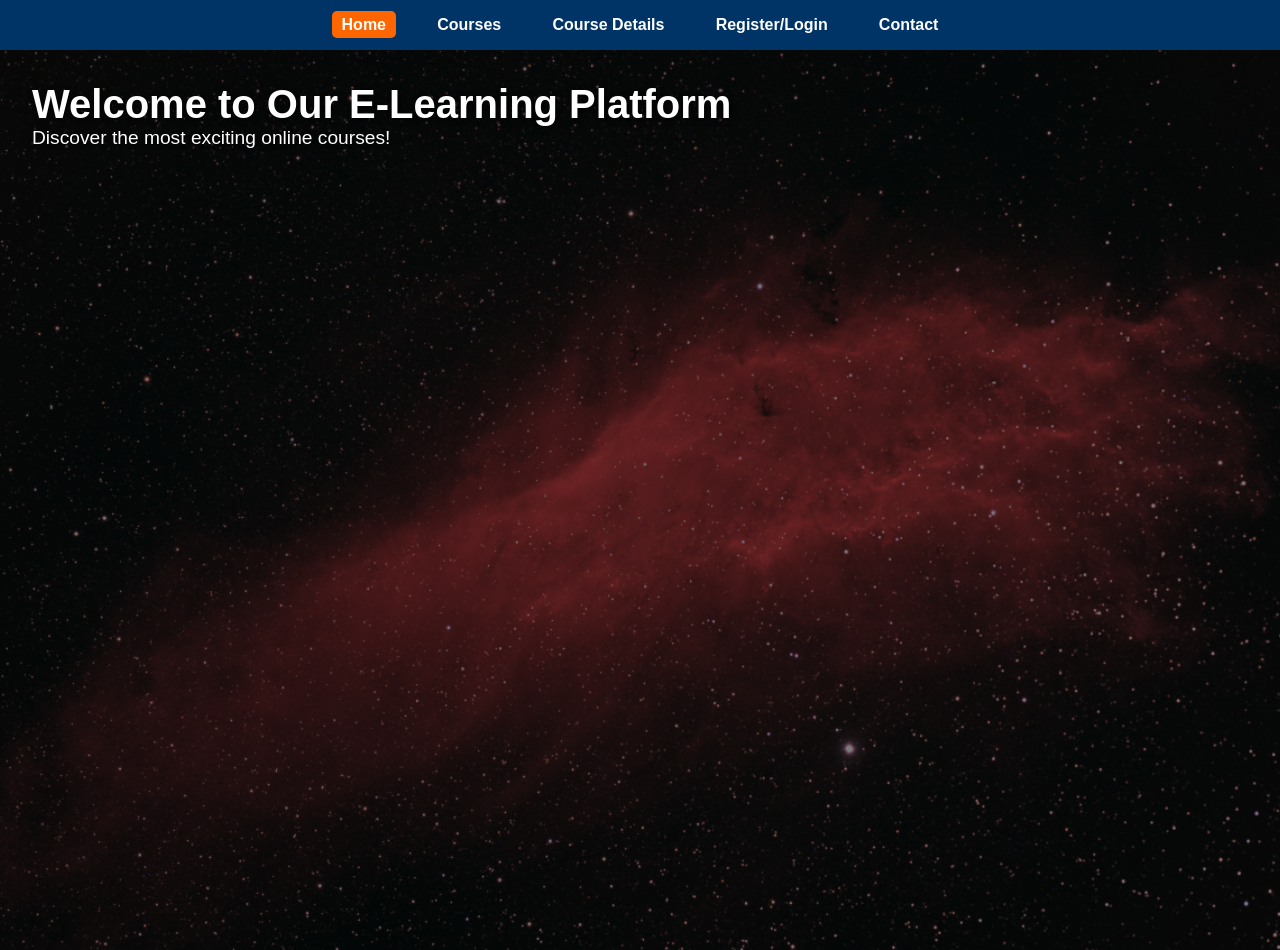
<file: 257/index.html>
<!DOCTYPE html>
<html lang="en">
<head>
  <meta charset="UTF-8" />
  <title>My E-Learning Platform - Home</title>
  <link rel="stylesheet" href="styles.css" />
</head>
<body>

  <nav>
    <ul class="nav-menu">
      <li><a href="index.html" class="active">Home</a></li>
      <li><a href="courses.html">Courses</a></li>
      <li><a href="course-details.html">Course Details</a></li>
      <li><a href="register.html">Register/Login</a></li>
      <li><a href="contact.html">Contact</a></li>
    </ul>
  </nav>

  <main class="page-background">
    <div class="banner-text">
      <h1>Welcome to Our E-Learning Platform</h1>
      <p>Discover the most exciting online courses!</p>
    </div>
  </main>

</body>
</html>
</file>
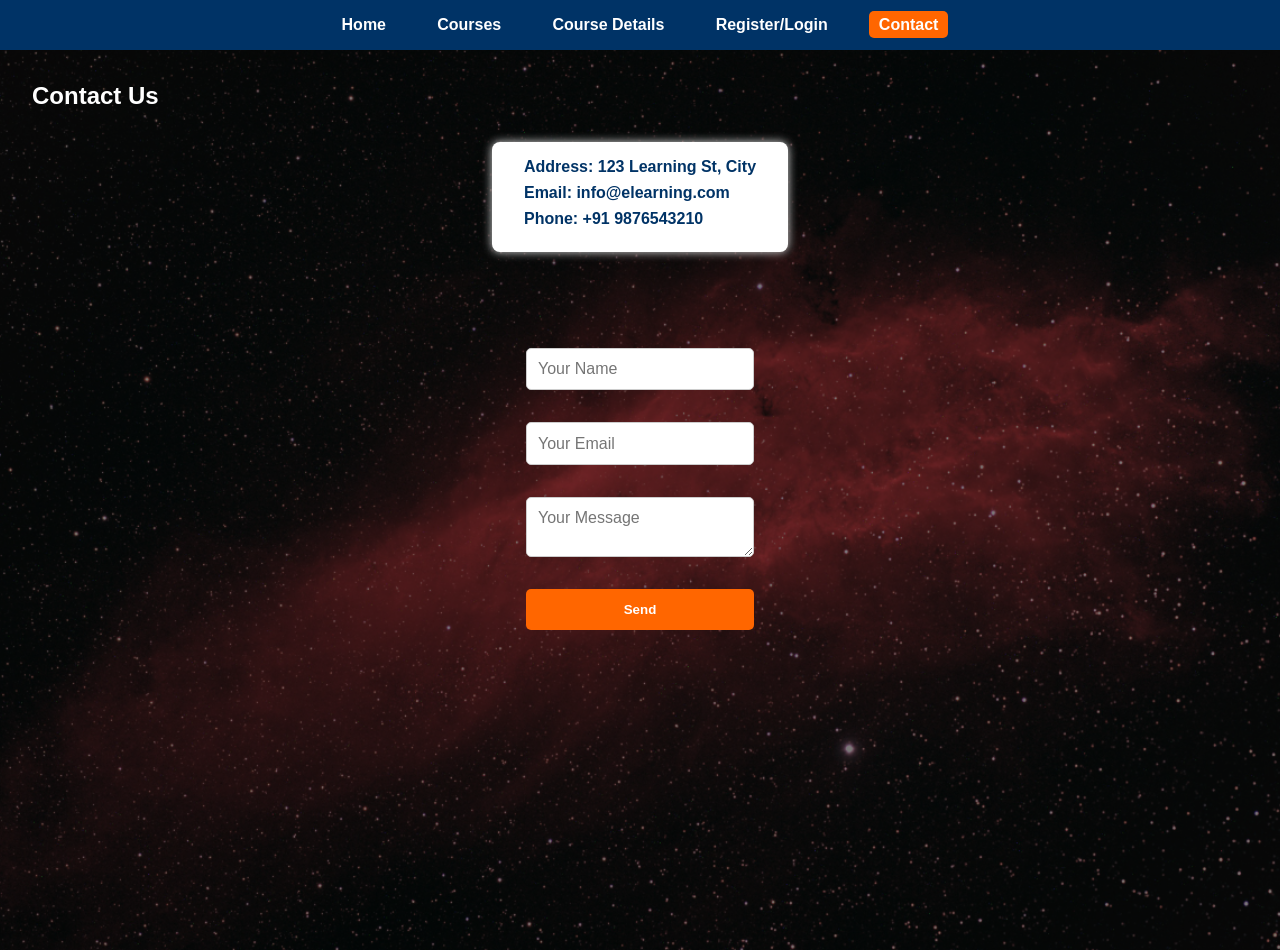
<file: 257/contact.html>
<!DOCTYPE html>
<html lang="en">
<head>
  <meta charset="UTF-8" />
  <title>Contact Us</title>
  <link rel="stylesheet" href="styles.css" />
</head>
<body>

  <nav>
    <ul class="nav-menu">
      <li><a href="index.html">Home</a></li>
      <li><a href="courses.html">Courses</a></li>
      <li><a href="course-details.html">Course Details</a></li>
      <li><a href="register.html">Register/Login</a></li>
      <li><a href="contact.html" class="active">Contact</a></li>
    </ul>
  </nav>

  <main class="page-background">
    <h2>Contact Us</h2>

    <section class="contact-info">
      <p><strong>Address:</strong> 123 Learning St, City</p>
      <p><strong>Email:</strong> info@elearning.com</p>
      <p><strong>Phone:</strong> +91 9876543210</p>
    </section>

    <section class="contact-form">
      <form>
        <input type="text" placeholder="Your Name" required />
        <input type="email" placeholder="Your Email" required />
        <textarea placeholder="Your Message" required></textarea>
        <button type="submit">Send</button>
      </form>
    </section>
  </main>

</body>
</html>
</file>
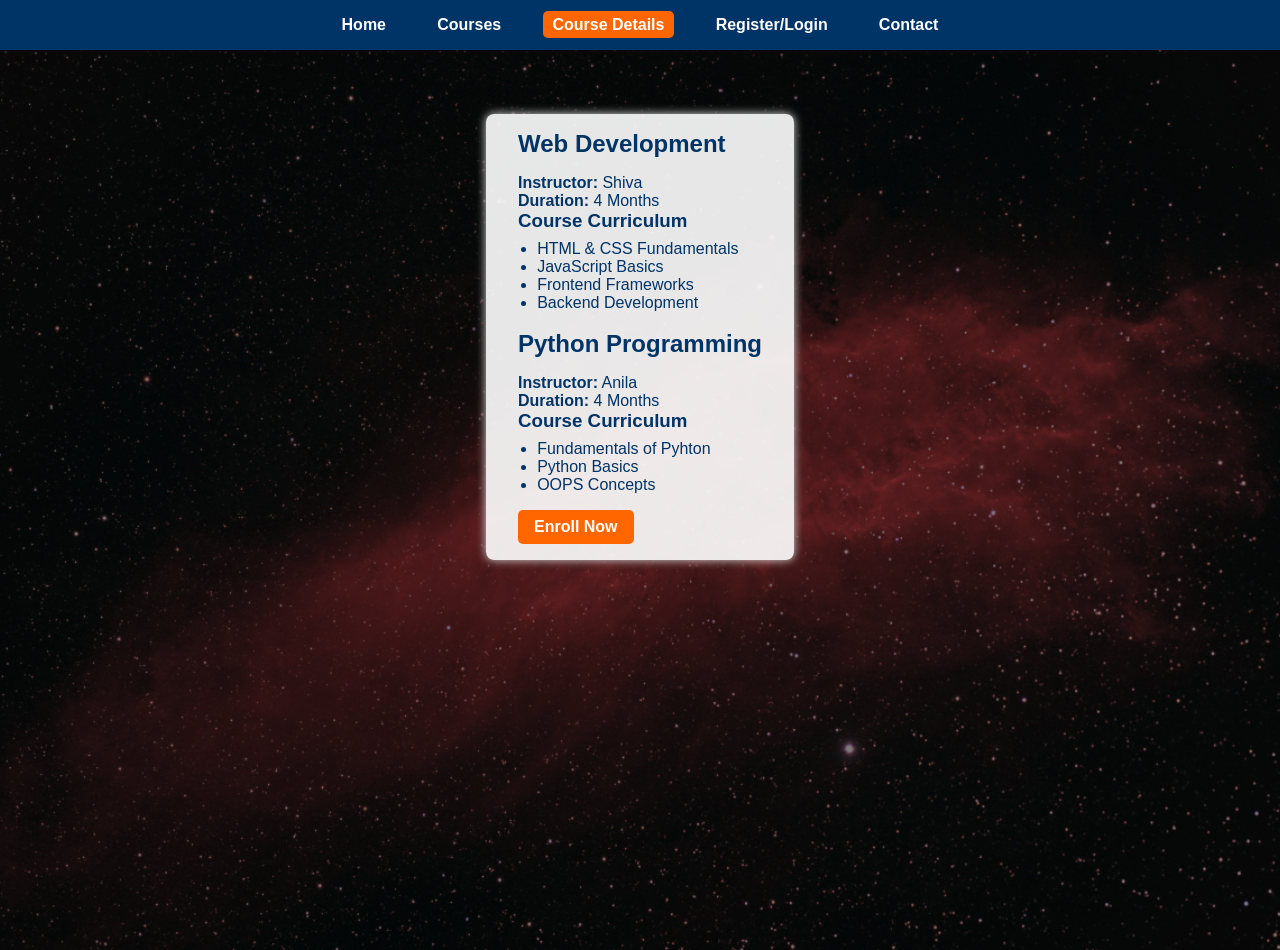
<file: 257/course-details.html>
<!DOCTYPE html>
<html lang="en">
<head>
  <meta charset="UTF-8">
  <title>Course Details</title>
  <link rel="stylesheet" href="styles.css">
</head>
<body>

  <!-- Navigation Menu -->
  <nav>
    <ul class="nav-menu">
      <li><a href="index.html">Home</a></li>
      <li><a href="courses.html">Courses</a></li>
      <li><a href="course-details.html" class="active">Course Details</a></li>
      <li><a href="register.html">Register/Login</a></li>
      <li><a href="contact.html">Contact</a></li>
    </ul>
  </nav>

  <!-- Full Page Background -->
  <main class="page-background">
    <div class="course-details">
      <h2>Web Development</h2>
      <p><strong>Instructor:</strong> Shiva</p>
      <p><strong>Duration:</strong> 4 Months</p>

      <section>
        <h3>Course Curriculum</h3>
        <ul>
          <li>HTML & CSS Fundamentals</li>
          <li>JavaScript Basics</li>
          <li>Frontend Frameworks</li>
          <li>Backend Development</li>
        </ul>
      </section>
      <br>
      <h2>Python Programming</h2>
      <p><strong>Instructor:</strong> Anila</p>
      <p><strong>Duration:</strong> 4 Months</p>

      <section>
        <h3>Course Curriculum</h3>
        <ul>
          <li>Fundamentals of Pyhton</li>
          <li>Python Basics</li>
          <li>OOPS Concepts</li>

        </ul>
      </section>

      <button class="enroll-btn">Enroll Now</button>
    </div>
  </main>

</body>
</html>
</file>
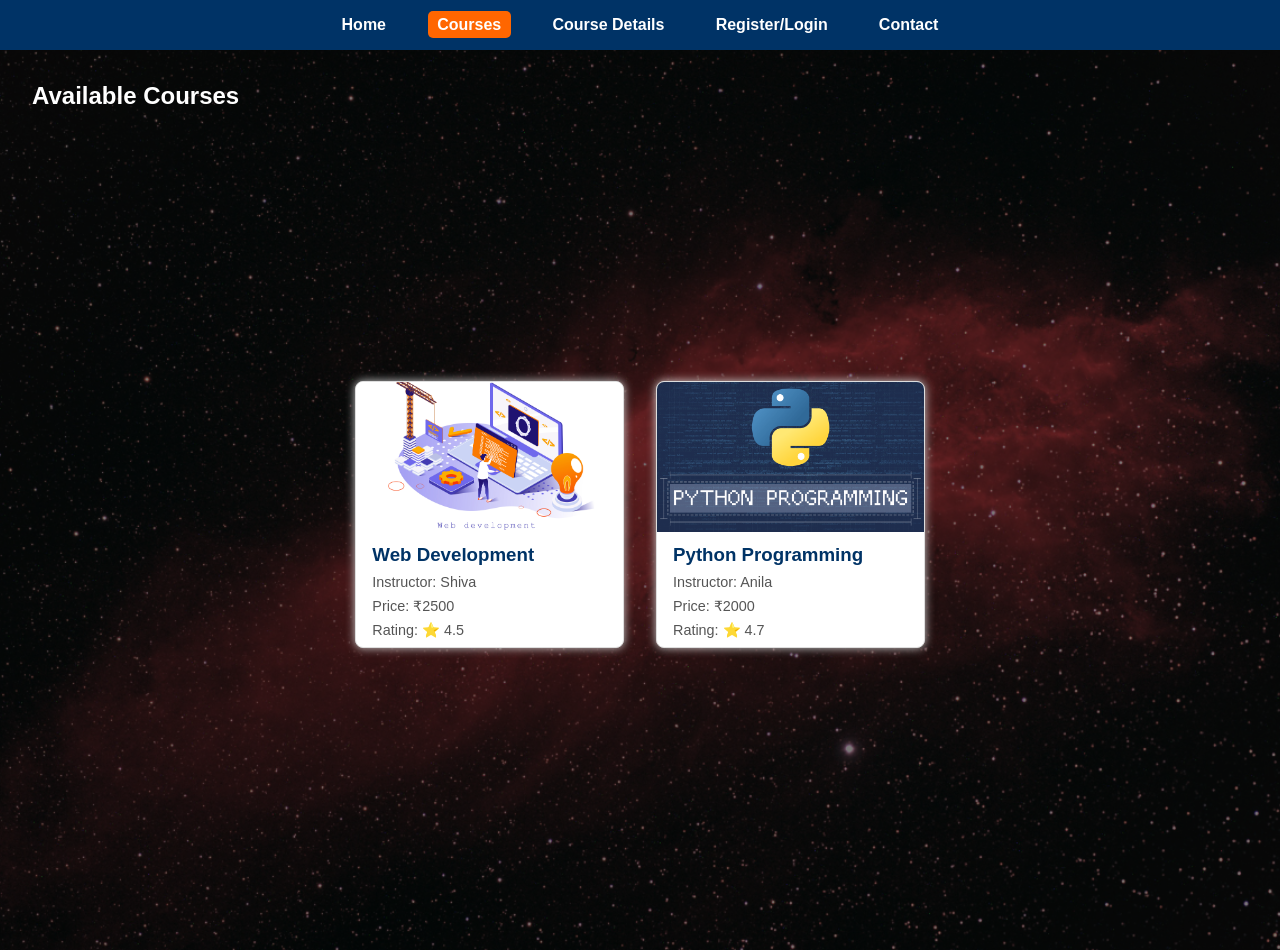
<file: 257/courses.html>
<!DOCTYPE html>
<html lang="en">
<head>
  <meta charset="UTF-8" />
  <title>Courses</title>
  <link rel="stylesheet" href="styles.css" />
</head>
<body>

  <nav>
    <ul class="nav-menu">
      <li><a href="index.html">Home</a></li>
      <li><a href="courses.html" class="active">Courses</a></li>
      <li><a href="course-details.html">Course Details</a></li>
      <li><a href="register.html">Register/Login</a></li>
      <li><a href="contact.html">Contact</a></li>
    </ul>
  </nav>

  <main class="page-background">
    <h2>Available Courses</h2>
    <div class="courses-grid">

      <div class="course-card">
        <img src="images/course1.jpg" alt="Web Development" />
        <h3>Web Development</h3>
        <p>Instructor: Shiva</p>
        <p>Price: ₹2500</p>
        <p>Rating: ⭐ 4.5</p>
      </div>

      <div class="course-card">
        <img src="images/course2.jpg" alt="Python Programming" />
        <h3>Python Programming</h3>
        <p>Instructor: Anila</p>
        <p>Price: ₹2000</p>
        <p>Rating: ⭐ 4.7</p>
      </div>

    </div>
  </main>

</body>
</html>
</file>
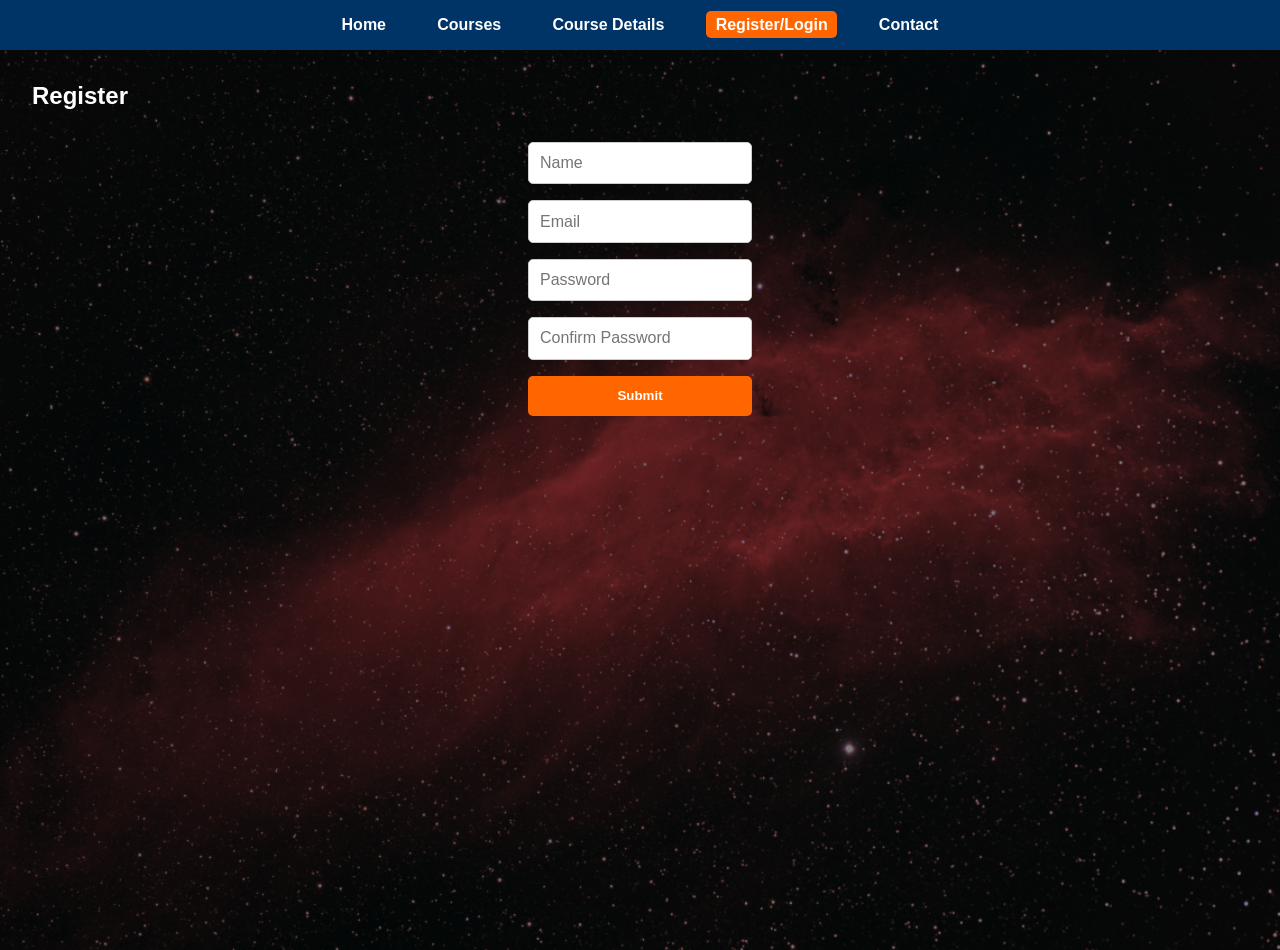
<file: 257/register.html>
<!DOCTYPE html>
<html lang="en">
<head>
  <meta charset="UTF-8" />
  <title>Register / Login</title>
  <link rel="stylesheet" href="styles.css" />
  <script src="script.js" defer></script>
</head>
<body>

  <nav>
    <ul class="nav-menu">
      <li><a href="index.html">Home</a></li>
      <li><a href="courses.html">Courses</a></li>
      <li><a href="course-details.html">Course Details</a></li>
      <li><a href="register.html" class="active">Register/Login</a></li>
      <li><a href="contact.html">Contact</a></li>
    </ul>
  </nav>

  <main class="page-background">
    <h2>Register</h2>
    <form id="register-form" onsubmit="return validateRegistration()">
      <input type="text" id="name" name="name" placeholder="Name" required />
      <input type="email" id="email" name="email" placeholder="Email" required />
      <input type="password" id="password" name="password" placeholder="Password" required />
      <input type="password" id="confirm-password" name="confirm-password" placeholder="Confirm Password" required />
      <button type="submit">Submit</button>
    </form>
  </main>

</body>
</html>
</file>
<file: 257/styles.css>
/* Reset */
* {
  margin: 0; 
  padding: 0; 
  box-sizing: border-box;
  font-family: Arial, sans-serif;
}

/* Ensure full page height for background */
html, body {
  height: 100%;
  margin: 0;
  padding: 0;
}

/* Navigation Menu */
nav {
  background-color: #003366;
}
.nav-menu {
  list-style: none;
  display: flex;
  justify-content: center;
  padding: 1rem 0;
  gap: 2rem;
}
.nav-menu li a {
  color: white;
  text-decoration: none;
  font-weight: bold;
  padding: 0.3rem 0.6rem;
  border-radius: 5px;
  transition: background-color 0.3s;
}
.nav-menu li a:hover,
.nav-menu li a.active {
  background-color: #ff6600;
}

/* Banner Section (Home page) */
.banner {
  position: relative;
  width: 100%;
  height: 750px;
  background-image: url('images/banner.png');
  background-size: cover;
  background-position: center;
  background-repeat: no-repeat;
  display: flex;
  justify-content: center;
  align-items: center;
  color: white;
  text-align: center;
}
.banner-text h1 {
  font-size: 2.5rem;
  font-weight: bold;
  text-shadow: 2px 2px 6px rgba(0,0,0,0.7);
}
.banner-text p {
  font-size: 1.2rem;
  text-shadow: 1px 1px 4px rgba(0,0,0,0.7);
}

/* Courses Grid */
.courses-grid {
  display: grid;
  grid-template-columns: repeat(auto-fit, minmax(260px, 1fr));
  gap: 2rem;
  padding: 2rem;
  max-width: 1200px;
  margin: auto;
}
.course-card {
  border: 1px solid #ddd;
  border-radius: 8px;
  overflow: hidden;
  box-shadow: 0 0 10px #ccc;
  transition: transform 0.3s ease;
  background-color: white;
}
.course-card:hover {
  transform: translateY(-5px);
  box-shadow: 0 4px 15px #ff6600;
}
.course-card img {
  width: 100%;
  height: 150px;
  object-fit: cover;
}
.course-card h3 {
  padding: 0.5rem 1rem;
  color: #003366;
}
.course-card p {
  padding: 0 1rem 0.5rem;
  font-size: 0.9rem;
  color: #555;
}

/* Full page background for all pages */
.page-background {
  position: relative;
  min-height: 100vh; /* Full viewport height */
  width: 100%;
  background-image: url('images/banner.png');
  background-size: cover;
  background-position: center;
  background-repeat: no-repeat;
  display: flex;
  flex-direction: column;
  color: white;
  padding: 2rem;
}

/* Overlay for readability */
.page-background::before {
  content: "";
  position: absolute;
  top: 0; left: 0; right: 0; bottom: 0;
  background-color: rgba(0, 0, 0, 0.5);
  z-index: 0;
}

/* Content above overlay */
.page-background > * {
  position: relative;
  z-index: 1;
}

/* Course Details */
.course-details {
  max-width: 800px;
  margin: 2rem auto;
  padding: 1rem 2rem;
  background-color: rgba(255,255,255,0.9);
  border-radius: 8px;
  box-shadow: 0 0 10px #ddd;
  color: #003366;
}
.course-details h2 {
  margin-bottom: 1rem;
}
.course-details ul {
  padding-left: 1.2rem;
  margin-top: 0.5rem;
}
.course-details button.enroll-btn {
  margin-top: 1rem;
  background-color: #ff6600;
  border: none;
  padding: 0.5rem 1rem;
  font-size: 1rem;
  color: white;
  font-weight: bold;
  border-radius: 5px;
  cursor: pointer;
  transition: background-color 0.3s;
}
.course-details button.enroll-btn:hover {
  background-color: #cc5200;
}

/* Register/Login Form */
form {
  max-width: 400px;
  margin: 2rem auto;
  display: flex;
  flex-direction: column;
  gap: 1rem;
}
input, textarea {
  padding: 0.7rem;
  border: 1px solid #ccc;
  border-radius: 5px;
  font-size: 1rem;
}
button[type="submit"] {
  background-color: #ff6600;
  color: white;
  padding: 0.8rem;
  border: none;
  font-weight: bold;
  border-radius: 5px;
  cursor: pointer;
}
button[type="submit"]:hover {
  background-color: #cc5200;
}

/* Contact Page */
.contact-info {
  max-width: 800px;
  margin: 2rem auto;
  padding: 1rem 2rem;
  background-color: white;
  border-radius: 8px;
  box-shadow: 0 0 10px #ddd;
}
.contact-info p {
  margin-bottom: 0.5rem;
  font-weight: bold;
  color: #003366;
}
.contact-form {
  max-width: 600px;
  margin: 2rem auto;
}
.contact-form input,
.contact-form textarea {
  width: 100%;
  margin-bottom: 1rem;
  font-size: 1rem;
}
</file>
